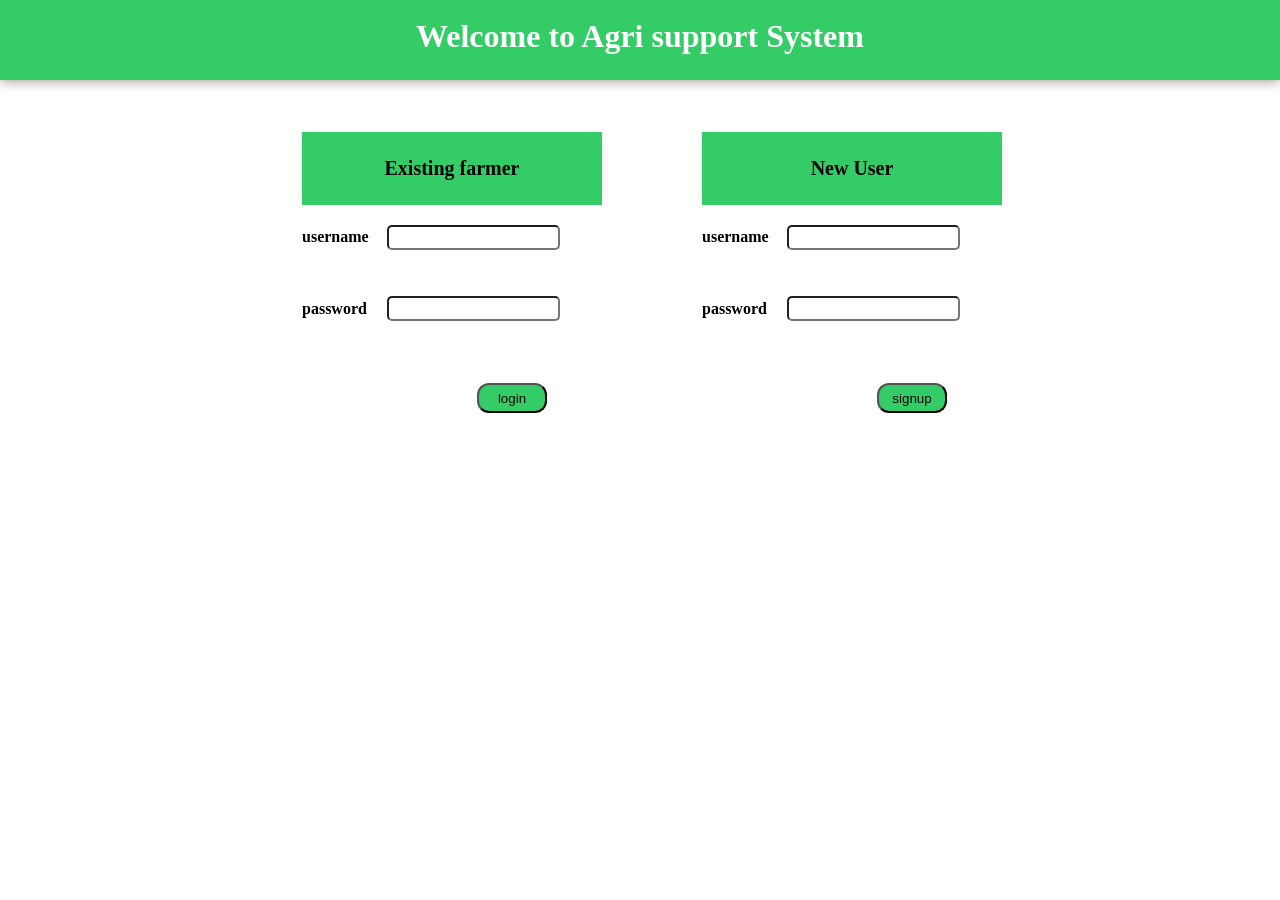
<file: index.html>
<html>

  <head>
  <link rel="stylesheet" href="css/style.css">
 
     <title>Welcome to Agri support system </title>
	 <style>
	 
	  @media screen and (max-width :250px)
	  {
	  body{
	  position:absolute;
	  }
	  }  @media screen and (max-width :300px)
	  {
	  body{
	  position:absolute;
	  }
	  }
	    @media screen and (max-width :350px)
	  {
	  body{
	  position:absolute;
	  }
	  }
	    @media screen and (max-width :400px)
	  {
	  body{
	  position:absolute;
	  }
	  }
	    @media screen and (max-width :450px)
	  {
	  body{
	  position:absolute;
	  }
	  }
	    @media screen and (max-width :500px)
	  {
	  body{
	  position:absolute;
	  }
	  }
	  @media screen and (max-width :400px){
	   #header{
        display:block;
		text-align:center;
		height:100px;
		margin-bottom:30px;
		
   }
   #form1{
     margin:0;
		float:left;
		margin-left:17px;
		margin-bottom:30px;
   }
 #form2{
       margin:0;
	   margin-left:17px;
		float:left;
   }
   }	  
	 </style>
	<script>
	function send(){
				       var a = document.forms["exForm"]["exuser"].value;
 var b = document.forms["exForm"]["expassword"].value;
 
 	     

if (a == null || a == "")
 {
        alert("Please Enter the Username ");
        return false;
    }

if (b == null || b =="") 
{
        alert("Please Enter the Password ");
        return false;
    }

}
			function send1(){
			  var c = document.forms["newForm"]["newuser"].value;
 var d = document.forms["newForm"]["newpassword"].value;
	if (c == null || c == "")
 {
        alert("Please Enter the Username ");
        return false;
    }

if (d == null || d =="") 
{
        alert("Please Enter the Password ");
        return false;
    }
			}	 

				  </script>
  </head>
   <body>
 <diV id="header">
     <br><h1>Welcome to Agri support System</h1>
 </div>
  <div id="form1">
   <table height="320">
	<form method="post" action="login.jsp" name="exForm" onsubmit="send()">
	<tr class="heading1"  ><td class="heading1" colspan=2>Existing farmer</td><td></td></tr>
	<tr height="60px"><td>
	<b class="box">username </b></td><td><input type="text" id="exuser" name="exuser" required="required" class="exuser"></td></tr><tR>
	<td><b class="box">password </b></td><td><input type="password" id="expassword" name="expassword" required="required" class="expassword"></td></tr>
<tr><td colspan=2><center>	<input type="submit" value="login" class="exsubmit"></center></td><td></td></tr>
<tr class="footer"><td  colspan=2></td><td></td></tr>
	</form>
	</table>
</div>
  <div id="form2">
	    <table height="320">
	<form method="post" action="signup.jsp" name="newForm" onsubmit="send1()">
	<tr class="heading1"><td  class="heading1" colspan=2>New User</td><td></td></tr>
	<tr  height="60pzx"><td>
	<b  class="box">username </b></td><td><input type="text" id="newuser" name="newuser" required="required" class="exuser"></td></tr><tR>
	<td><b  class="box">password </b></td><td><input type="password" id="newpassword" name="newpassword" required="required" class="expassword"></td></tr>
<tr><td  colspan=2>	<center><input type="submit" value="signup" class="exsubmit"></center></td></td><td></tr>
<tr class="footer"><td  colspan=2></td><td></td></tr>
	</form>
	</table>
  </div>
   </body>

</html>
</file>
<file: css/style.css>
*{
margin:0;
padding:0;
}
#header{
background-color:#33CC66;
color:white;
height:80px;
 box-shadow: 0px 0px 12px rgba(88, 83, 74, .7);
 text-align:center;
}
.heading1{
background-color:#33CC66;
text-align:center;
width:300px;
font-size:20px;
font-weight:bold;
}
#form1{
margin-left:300px;
margin-top:50px;
float:left;


}
#form2{
margin-left:700px;
margin-top:50px;
font-size:20px;;
}
.exuser{border-radius:5px;height:25px;}
.expassword{border-radius:5px;height:25px;}
.exsubmit{
background-color:#33cc66;
width:70px;
height:30px;
border-radius:12px;
margin-left:120px;
}
.exsubmit:hover{
background-color:white;
}
#nav{
margin-top:5px;
text-align:center;
}
ul{
diaplay:block;
}
ul li{

padding:10px;
display:inline;
background-color:#33CC66;
}
a{
text-decoration:none;
}
ul li:hover{
background-color:white;
color:#33CC66;
}

.footer{
background-color:#009933;
}
  @media screen and (max-width :350px)
	  {
	  body{
	  position:absolute;
	  }
	  } 
	  
	    @media screen and (max-width :200px){
	   #header{
        display:block;
		text-align:center;
		height:100px;
		margin-bottom:30px;
		
   }
   #form1{
     margin:0;
		float:left;
		margin-bottom:30px;
   }
 #form2{
       margin:0;
		float:left;
   }
   }
</file>
